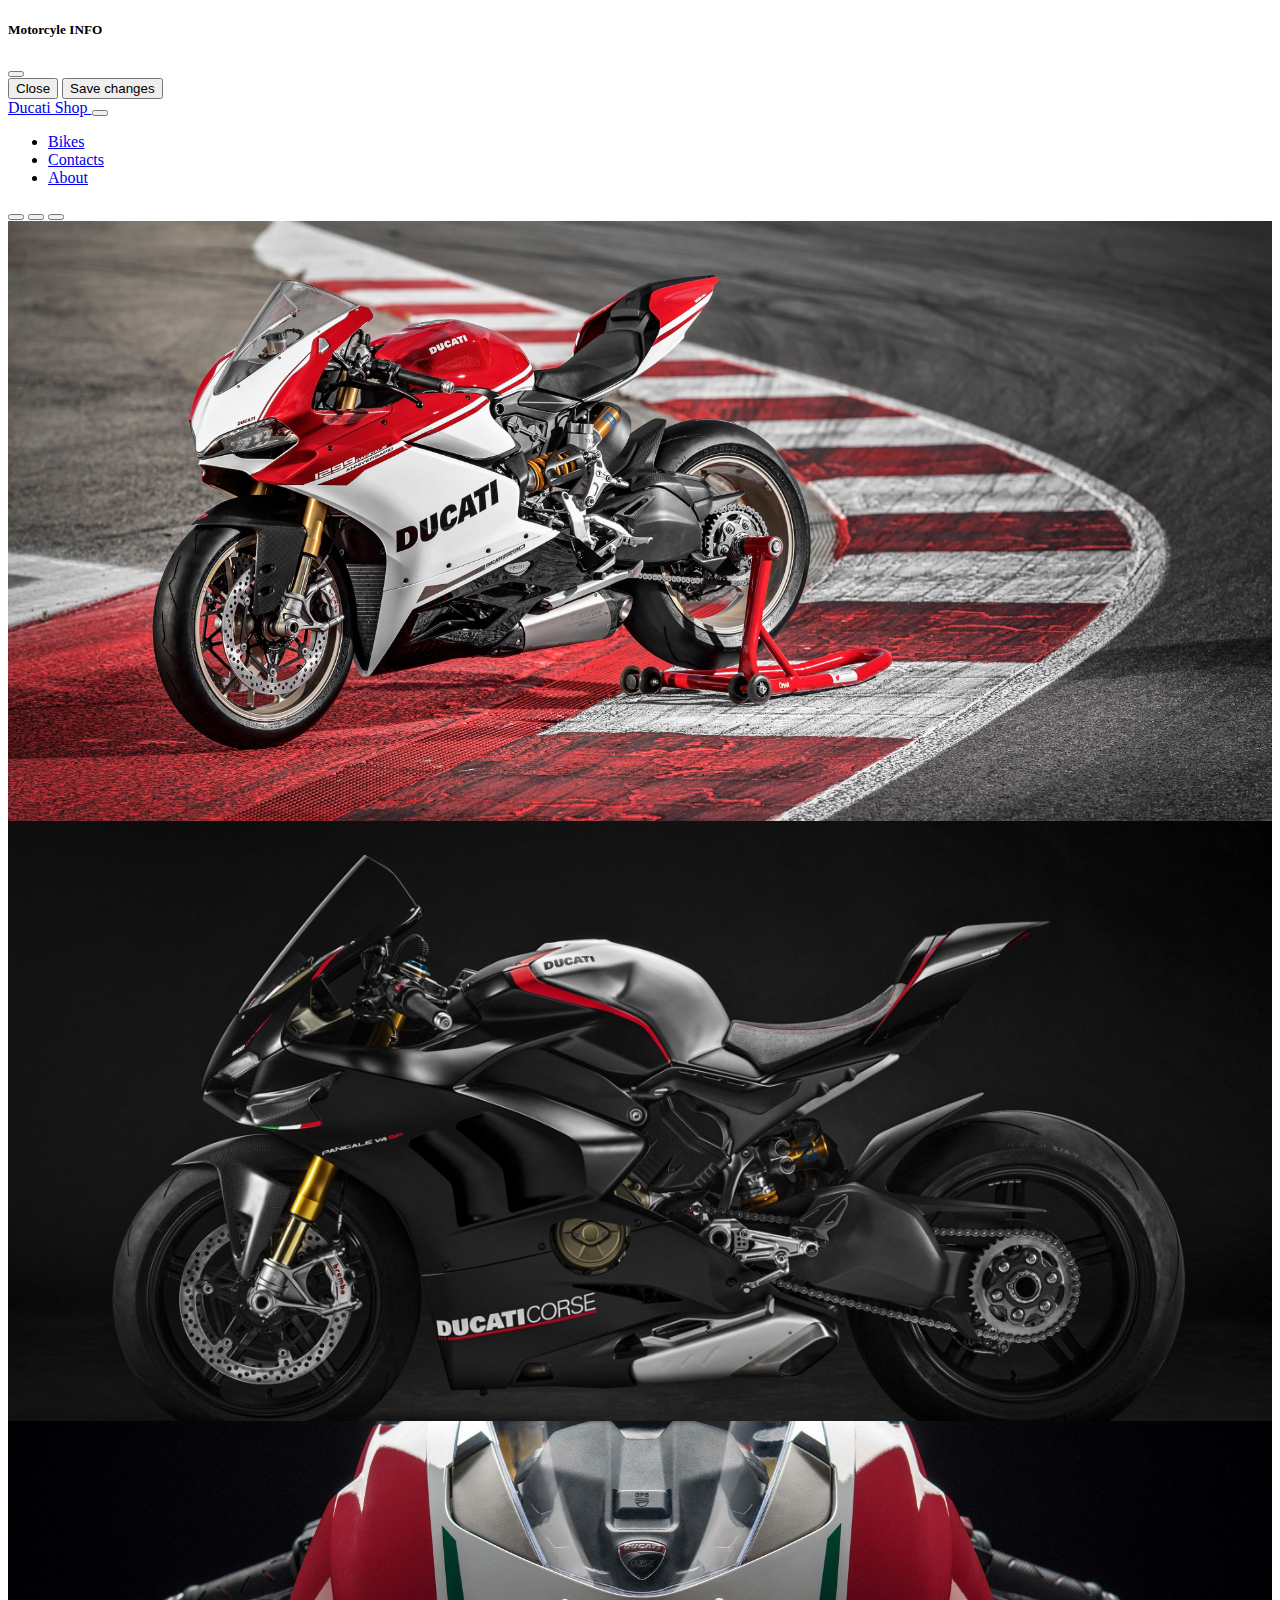
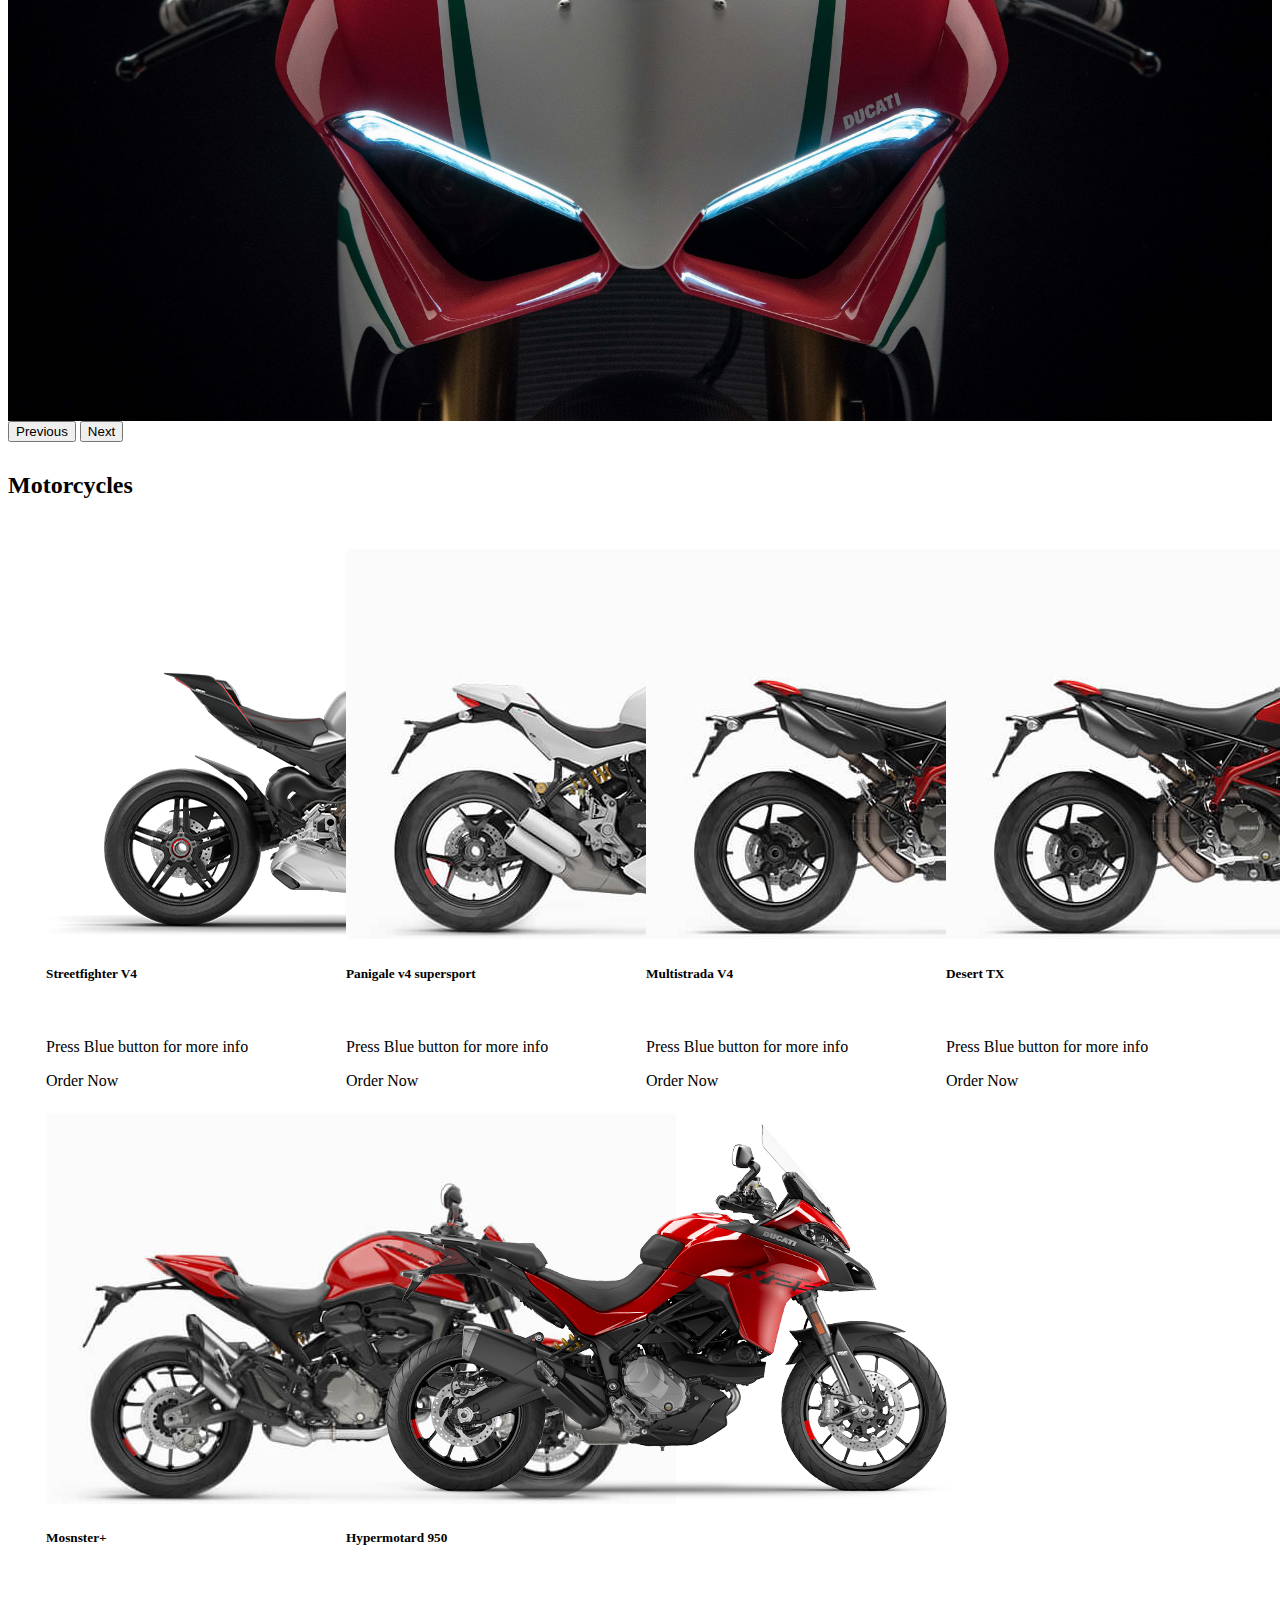
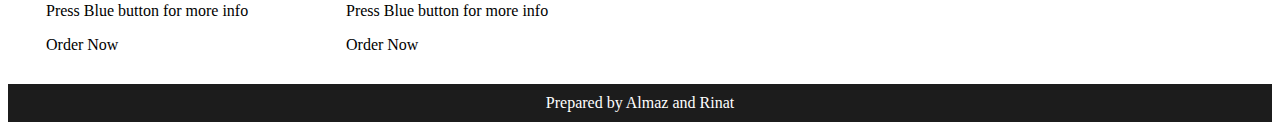
<file: index.html>
<!DOCTYPE html>
<html lang="en">
<head>
    <meta charset="UTF-8">
    <meta name="viewport" content="width=device-width, initial-scale=1.0">
    <title>Ducati Official</title>
    <link href="https://cdn.jsdelivr.net/npm/bootstrap@5.1.3/dist/css/bootstrap.min.css" rel="stylesheet" integrity="sha384-1BmE4kWBq78iYhFldvKuhfTAU6auU8tT94WrHftjDbrCEXSU1oBoqyl2QvZ6jIW3" crossorigin="anonymous">
    <link rel="stylesheet" href="https://pro.fontawesome.com/releases/v5.10.0/css/all.css" integrity="sha384-AYmEC3Yw5cVb3ZcuHtOA93w35dYTsvhLPVnYs9eStHfGJvOvKxVfELGroGkvsg+p" crossorigin="anonymous"/>
	<link rel="preconnect" href="https://fonts.googleapis.com">
	<link rel="preconnect" href="https://fonts.gstatic.com" crossorigin>
	<link href="https://fonts.googleapis.com/css2?family=Exo+2:ital,wght@0,100;0,200;0,300;0,400;0,500;0,600;0,700;0,800;0,900;1,100;1,200;1,300;1,400;1,500;1,600;1,700;1,800;1,900&display=swap" rel="stylesheet"> 
    <link rel="stylesheet" href="css/style.css">
	<link rel="stylesheet" href="css/imgModal.css">
</head>
<body>

	<!-- key down on Escape (event) -->
	<div class="modal fade" id="exampleModal" tabindex="-1" aria-labelledby="exampleModalLabel" aria-hidden="true">
		<div class="modal-dialog">
		  <div class="modal-content">
			<div class="modal-header">
			  <h5 class="modal-title" id="exampleModalLabel">Motorcyle INFO</h5>
			  <button type="button" class="btn-close" data-bs-dismiss="modal" aria-label="Close"></button>
			</div>
			<div class="modal-body">
				
			</div>
			<div class="modal-footer">
			  <button type="button" class="btn btn-secondary" data-bs-dismiss="modal">Close</button>
			  <button type="button" class="btn btn-primary">Save changes</button>
			</div>
		  </div>
		</div>
	</div>

    <header class="header">
        <nav class="navbar navbar-light bg-light">
            <div class="container">
              <a class="navbar-brand" href="./index.html">
                Ducati Shop
              </a>
              <button class="navbar-toggler" type="button" data-bs-toggle="collapse" data-bs-target="#navbarNav" aria-controls="navbarNav" aria-expanded="false" aria-label="Toggle navigation">
                <span class="navbar-toggler-icon"></span>
              </button>
              <div class="collapse navbar-collapse" id="navbarNav">
                <ul class="navbar-nav">
                  <li class="nav-item">
                    <a class="nav-link" aria-current="page" href="#goods">Bikes</a>
                  </li>
                  <li class="nav-item">
                    <a class="nav-link" href="./kontakts.html">Contacts</a>
                  </li>
                  <li class="nav-item">
                    <a class="nav-link" href="./about.html">About</a>
                  </li>
                </ul>
              </div>
            </div>
        </nav>
    </header>
    <section class="header__slider">
        <div id="carouselExampleIndicators" class="carousel slide" data-bs-ride="carousel">
            <div class="carousel-indicators">
              <button type="button" data-bs-target="#carouselExampleIndicators" data-bs-slide-to="0" class="active" aria-current="true" aria-label="Slide 1"></button>
              <button type="button" data-bs-target="#carouselExampleIndicators" data-bs-slide-to="1" aria-label="Slide 2"></button>
              <button type="button" data-bs-target="#carouselExampleIndicators" data-bs-slide-to="2" aria-label="Slide 3"></button>
            </div>
            <div class="carousel-inner">
              <div style="background-image: url(images/slide-1.jpg);" class="slider__item-custom carousel-item active">
                
              </div>
              <div style="background-image: url(images/slide-2.jpg);" class="slider__item-custom carousel-item">
               
              </div>
              <div style="background-image: url(images/slide-3.jpg);" class="slider__item-custom slider__item-custom__elon carousel-item">
                
              </div>
            </div>
            <button class="carousel-control-prev" type="button" data-bs-target="#carouselExampleIndicators" data-bs-slide="prev">
              <span class="carousel-control-prev-icon" aria-hidden="true"></span>
              <span class="visually-hidden">Previous</span>
            </button>
            <button class="carousel-control-next" type="button" data-bs-target="#carouselExampleIndicators" data-bs-slide="next">
              <span class="carousel-control-next-icon" aria-hidden="true"></span>
              <span class="visually-hidden">Next</span>
            </button>
        </div>
    </section>
    <section class="goods" id="goods">
        <div class="container">
            <div class="goods__title">
                <h2>Motorcycles</h2>
            </div>
            <div class="goods__inner">
                <div class="card" style="width: 18rem;">
                    <img src="images/cards/1.png" class="card-img-top" alt="Streetfighter V4">
                    <div class="card-body">
                      <h5 class="card-title">Streetfighter V4</h5>
                      <p class="card-text">Press Blue button for more info</p>
                      <a data-bs-toggle="modal" data-bs-target="#exampleModal" class="btn btn-primary">Order Now</a>
                    </div>
                </div>
                <div class="card" style="width: 18rem;">
                    <img src="images/cards/2.png" class="card-img-top" alt="Panigale v4 supersport">
                    <div class="card-body">
                      <h5 class="card-title">Panigale v4 supersport</h5>
                      <p class="card-text">Press Blue button for more info</p>
                      <a data-bs-toggle="modal" data-bs-target="#exampleModal" class="btn btn-primary">Order Now</a>
                    </div>
                </div>
                <div class="card" style="width: 18rem;">
                    <img src="images/cards/3.jpg" class="card-img-top" alt="Multistrada V4">
                    <div class="card-body">
                      <h5 class="card-title">Multistrada V4</h5>
                      <p class="card-text">Press Blue button for more info</p>
                      <a data-bs-toggle="modal" data-bs-target="#exampleModal" class="btn btn-primary">Order Now</a>
                    </div>
                </div>
                <div class="card" style="width: 18rem;">
                    <img src="images/cards/4.jpg" class="card-img-top" alt="Desert TX">
                    <div class="card-body">
                      <h5 class="card-title">Desert TX</h5>
                      <p class="card-text">Press Blue button for more info</p>
                      <a data-bs-toggle="modal" data-bs-target="#exampleModal" class="btn btn-primary">Order Now</a>
                    </div>
                </div>
                <div class="card" style="width: 18rem;">
                    <img src="images/cards/5.jpg" class="card-img-top" alt="Mosnster+">
                    <div class="card-body">
                      <h5 class="card-title">Mosnster+</h5>
                      <p class="card-text">Press Blue button for more info</p>
                      <a data-bs-toggle="modal" data-bs-target="#exampleModal" class="btn btn-primary">Order Now</a>
                    </div>
                </div>
                <div class="card" style="width: 18rem;">
                    <img src="images/cards/6.jpg" class="card-img-top" alt="Hypermotard 950">
                    <div class="card-body">
                      <h5 class="card-title">Hypermotard 950</h5>
                      <p class="card-text">Press Blue button for more info</p>
                      <a data-bs-toggle="modal" data-bs-target="#exampleModal" class="btn btn-primary">Order Now</a>
                    </div>
                </div>
            </div>
        </div>
    </section>
    <footer class="footer">
      <div class="container">
          <div class="footer__inner">
          <p>Prepared by Almaz and Rinat</p>  
          </div>
      </div>
    </footer>

    <script src="https://cdn.jsdelivr.net/npm/@popperjs/core@2.10.2/dist/umd/popper.min.js" integrity="sha384-7+zCNj/IqJ95wo16oMtfsKbZ9ccEh31eOz1HGyDuCQ6wgnyJNSYdrPa03rtR1zdB" crossorigin="anonymous"></script>
    <script src="https://cdn.jsdelivr.net/npm/bootstrap@5.1.3/dist/js/bootstrap.min.js" integrity="sha384-QJHtvGhmr9XOIpI6YVutG+2QOK9T+ZnN4kzFN1RtK3zEFEIsxhlmWl5/YESvpZ13" crossorigin="anonymous"></script>
	<script src="js/main.min.js"></script>
	<script src="js/imgModal.js"></script>
</body>
</html>
</file>
<file: css/style.css>
/* custom style */
.slider__item-custom {
    background-color: #000;
    width: 100%;
    height: 600px;
    color: #fff;
    background-size: cover;
    background-position-y: center;
    background-position-x: center;
}
.goods__inner {
    display: grid;
    gap: 24px 12px;
    grid-template-columns: repeat(4, auto);
    justify-content: center;

}
.card-title{
    height: 50px;
}
.goods__title {
    margin-top: 30px;
    margin-bottom: 50px;
}
.footer{
    background-color: #1c1c1c;
    color:#fff;
    margin-top:30px;
}
.footer__inner p{
    margin:0;
    padding:10px 0 10px 0;
    text-align:center;
    
}
.kontakt p i{
    font-size: 40px;
}
.kontakt{
    margin-top:50px;
}
.kontakt__inner{
    display: grid;
    grid-template-columns: repeat(2, auto);
    font-size: 20px;
    gap: 24px 12px;
}
.error__inner{
    text-align:center;
}
@media (max-width: 1200px) {
    .slider__item-custom__elon {
        background-position-x: left;
        }
.goods__inner{
    grid-template-columns: repeat(3, auto);
}
}
@media(max-width:920px){
    .error__gif{
        width: 100%;
        
    }

}

@media(max-width:950px) {
    .goods__inner{
        grid-template-columns: repeat(2, auto);
    }
}
@media(max-width:600px) {
    .goods__inner{
        grid-template-columns: repeat(1, auto);
    }
}
@media(max-width:780px){
    .kontakt__inner{
        grid-template-columns: repeat(1, auto);
    }
}
@media (max-width: 500px) {
    .slider__item-custom {
        height: 400px;
    }
    .kontakt__inner{
        font-size:15px;
    }
}

.modal__custom {
	display: none;
	position: fixed;
	top: 50%;
	left: 50%;
	z-index: 88;
	transform: translateX(-50%) translateY(-50%);
	width: 350px;
	height: 40%;
	background-color: white;
}
.h1modal {
	position: absolute;
	top: 50%;
	left: 50%;
	transform: translateX(-50%) translateY(-50%);
	text-align: center;
}
  
#close {
	float: right;
	margin: 10px 10px 0 0;
	background-color: blue;
	color: white;
	border: none;
	padding: 4px 6px;
	border-radius: 5px;
	cursor: pointer;
}

/* custom bootstrap */

.carousel-indicators {
	z-index: 1 !important;
}
</file>
<file: css/imgModal.css>
#myImg__custom-modal {
	border-radius: 5px;
	cursor: pointer;
	transition: 0.3s;
  }
  
  #myImg__custom-modal:hover {opacity: 0.7;}
  
  /* The Modal (background) */
  .myModal__cutom-modal {
	display: none; /* Hidden by default */
	position: fixed; /* Stay in place */
	z-index: 1; /* Sit on top */
	padding-top: 100px; /* Location of the box */
	left: 0;
	top: 0;
	width: 100%; /* Full width */
	height: 100%; /* Full height */
	overflow: auto; /* Enable scroll if needed */
	background-color: rgb(0,0,0); /* Fallback color */
	background-color: rgba(0,0,0,0.9); /* Black w/ opacity */
  }
  
  /* Modal Content (Image) */
  .modal__content-custom__img {
	margin: auto;
	display: block;
	width: 80%;
	max-width: 700px;
  }
  
  /* Caption of Modal Image (Image Text) - Same Width as the Image */
  #modal__caption-custom__img {
	margin: auto;
	display: block;
	width: 80%;
	max-width: 700px;
	text-align: center;
	color: #ccc;
	padding: 10px 0;
	height: 150px;
  }
  
  /* Add Animation - Zoom in the Modal */
  .modal__content-custom__img, #modal__caption-custom__img {
	animation-name: zoom;
	animation-duration: 0.6s;
  }
  
  @keyframes zoom {
	from {transform:scale(0)}
	to {transform:scale(1)}
  }
  
  /* The Close Button */
  .close__modal-custom__img {
	position: absolute;
	top: 15px;
	right: 35px;
	color: #f1f1f1;
	font-size: 40px;
	font-weight: bold;
	transition: 0.3s;
  }
  
  .close__modal-custom__img:hover,
  .close__modal-custom__img:focus {
	color: #bbb;
	text-decoration: none;
	cursor: pointer;
  }
  
  /* 100% Image Width on Smaller Screens */
  @media only screen and (max-width: 700px){
	.modal__content-custom__img {
	  width: 100%;
	}
  }
</file>
